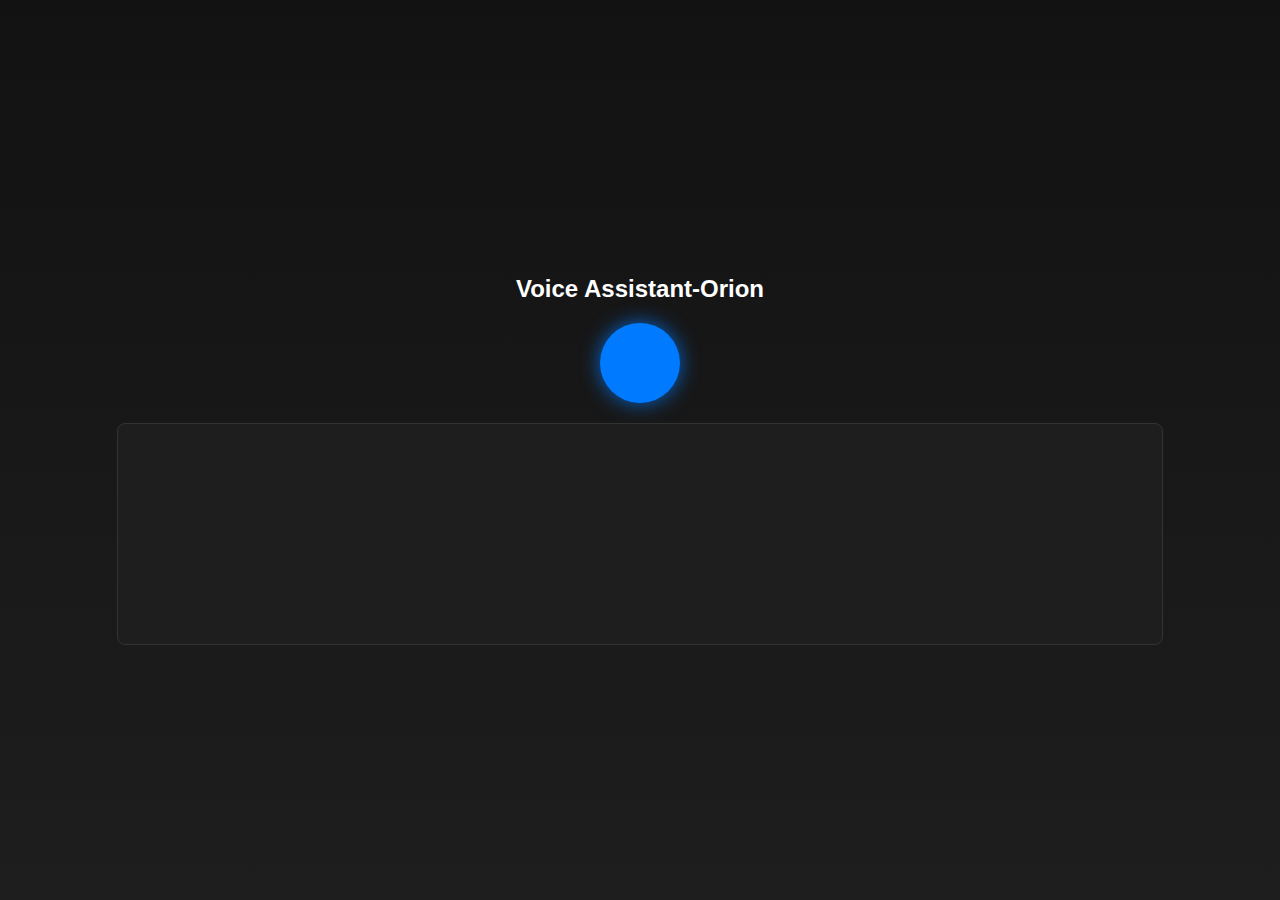
<file: orion4.html>
<!DOCTYPE html>
<html lang="en">
<head>
    <meta charset="UTF-8">
    <meta name="viewport" content="width=device-width, initial-scale=1.0">
    <title>Voice Assistant</title>
    <style>
        body {
            font-family: 'Poppins', sans-serif;
            background: linear-gradient(to bottom, #121212, #1e1e1e);
            color: white;
            text-align: center;
            display: flex;
            flex-direction: column;
            justify-content: center;
            align-items: center;
            height: 100vh;
            margin: 0;
        }
        .mic-button {
            width: 80px;
            height: 80px;
            background-color: #007BFF;
            border-radius: 50%;
            display: flex;
            justify-content: center;
            align-items: center;
            box-shadow: 0 0 20px rgba(0, 123, 255, 0.8);
            cursor: pointer;
            transition: all 0.3s ease;
        }
        .mic-button i {
            font-size: 32px;
            color: white;
        }
        .mic-button.active {
            animation: pulse 1.5s infinite;
        }
        @keyframes pulse {
            0% { box-shadow: 0 0 15px rgba(0, 123, 255, 0.6); }
            50% { box-shadow: 0 0 30px rgba(0, 123, 255, 1); }
            100% { box-shadow: 0 0 15px rgba(0, 123, 255, 0.6); }
        }
        #log {
            margin-top: 20px;
            width: 80%;
            height: 200px;
            overflow-y: auto;
            background-color: #1e1e1e;
            border: 1px solid #333;
            border-radius: 8px;
            padding: 10px;
            color: #ccc;
            text-align: left;
        }
    </style>
</head>
<body>
    <h2>Voice Assistant-Orion</h2>
    <div class="mic-button" id="micButton" onclick="toggleAssistant()">
        <i class="fas fa-microphone"></i>
    </div>
    <div id="log"></div>
<script>
function speak(text) {
    const speech = new SpeechSynthesisUtterance(text);
    speech.lang = "en-US";  // Set language
    speech.rate = 1;         // Adjust speed (1 is normal)
    speech.pitch = 1;        // Adjust pitch
    speech.volume = 1;       // Adjust volume

    window.speechSynthesis.speak(speech);
}
const synth = window.speechSynthesis;
const recognition = new (window.SpeechRecognition || window.webkitSpeechRecognition)();
recognition.continuous = true;
recognition.lang = "en-US";

const NEWS_API = "API_KEY";
const WEATHER_API = "API_KEY";
const GEMINI_API = "API_KEY";

function speak(text) {
    const utterance = new SpeechSynthesisUtterance(text);
    synth.speak(utterance);
}

function greetUser() {
    const hour = new Date().getHours();
    let greeting = hour < 12 ? "Good morning!" : hour < 18 ? "Good afternoon!" : "Good evening!";
    speak(`${greeting} Orion is now active. How can I assist you?`);
}

greetUser();

let isListening = false;

recognition.onstart = () => {
    isListening = true;
    document.getElementById("micButton").classList.add("active");
    console.log("Listening...");
};

recognition.onend = () => {
    isListening = false;
    document.getElementById("micButton").classList.remove("active");
    console.log("Stopped listening.");
};

recognition.onresult = (event) => {
    let command = event.results[event.results.length - 1][0].transcript;
    document.getElementById("log").innerHTML += `<p>You: ${command}</p>`;
    processCommand(command.toLowerCase());
};

function toggleAssistant() {
    if (isListening) {
        recognition.stop();
    } else {
        recognition.start();
    }
}

document.getElementById("micButton").addEventListener("click", toggleAssistant);

function processCommand(command) {
    command = command.toLowerCase().trim();

    // Open common websites
    const websiteCommands = {
        "open google": "https://google.com",
        "open youtube": "https://youtube.com",
        "open facebook": "https://facebook.com",
        "open whatsapp": "https://web.whatsapp.com"
    };

    if (websiteCommands[command]) {
        window.open(websiteCommands[command]);
        return;
    }

    // Search Google
    if (command.startsWith("search for")) {
        const query = command.replace("search for", "").trim();
        window.open(`https://www.google.com/search?q=${encodeURIComponent(query)}`);
        speak(`Searching for ${query}`);
        return;
    }

    // Play a video on YouTube
    if (command.startsWith("play")) {
        const query = command.replace("play", "").trim();
        window.open(`https://www.youtube.com/results?search_query=${encodeURIComponent(query)}`);
        speak(`Playing ${query} on YouTube`);
        return;
    }

    // Fetch news
    if (command.includes("tell me news")) {
        fetchNews();
        return;
    }

    // Fetch weather (default location: Lahore)
    if (command.includes("tell me weather")) {
        fetchWeather("Lahore");
        return;
    }

    console.log("Unknown command:", command);
}

function fetchNews() {
    fetch(`https://newsapi.org/v2/top-headlines?country=in&apiKey=${NEWS_API}`)
        .then(response => response.json())
        .then(data => {
            if (data.articles.length) {
                speak("Here are the latest news headlines.");
                data.articles.slice(0, 5).forEach(article => speak(article.title));
            } else {
                speak("Sorry, I couldn't find any news at the moment.");
            }
        })
        .catch(() => speak("Sorry, I am unable to fetch news right now."));
}

function fetchWeather(city) {
    fetch(`http://api.weatherapi.com/v1/current.json?key=${WEATHER_API}&q=${city}&aqi=no`)
        .then(response => response.json())
        .then(data => {
            let temp = data.current.temp_c;
            let condition = data.current.condition.text;
            speak(`The current temperature in ${city} is ${temp} degrees Celsius with ${condition}.`);
        })
        .catch(() => speak("Unable to retrieve weather data."));
}

function sendCommand(command) {
    fetch(`http://localhost:5000/${command}`, { method: "POST" })
        .then(response => response.json())
        .then(data => console.log(data.message))
        .catch(error => console.error("Error:", error));
}

async function aiProcess(command) {
    try {
        const response = await fetch("https://generativelanguage.googleapis.com/v1/models/gemini-pro:generateContent?key=" + GEMINI_API, {
            method: "POST",
            headers: {
                "Content-Type": "application/json",
            },
            body: JSON.stringify({
                contents: [{
                    parts: [{ text: command }]
                }]
            })
        });

        const data = await response.json();
        console.log("API Response:", data); // Debugging

        // Extract response correctly
        let responseText = data?.candidates?.[0]?.content?.parts?.[0]?.text || "Sorry, I couldn't understand that.";

        speak(responseText);
        document.getElementById("log").innerHTML += `<p>AI: ${responseText}</p>`;
    } catch (error) {
        console.error("Error:", error);
        speak("Sorry, I encountered an error. Please try again.");
    }
}
</script>
</body>
</html>
</file>
